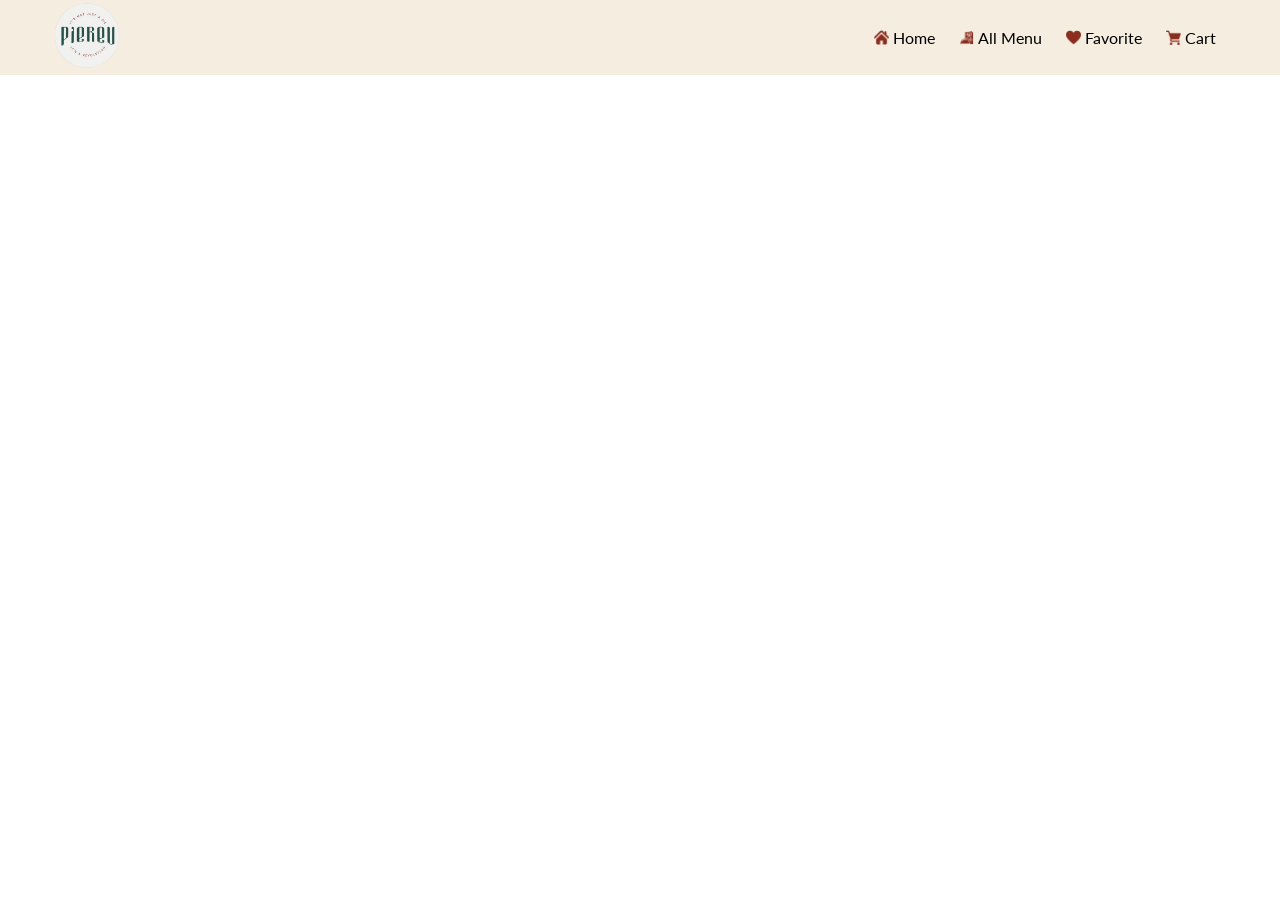
<file: all_menu.html>
<!DOCTYPE html>
<html lang="en">
<head>
    <meta charset="UTF-8">
    <meta name="viewport" content="width=device-width, initial-scale=1.0">
    <title>Menu</title>
    <link rel="icon" href="icons/logo.ico">
    <link rel="stylesheet" href="css/global.css">
    <link rel="preconnect" href="https://fonts.googleapis.com">
    <link rel="preconnect" href="https://fonts.gstatic.com" crossorigin>
    <link href="https://fonts.googleapis.com/css2?family=Lato:ital,wght@0,100;0,300;0,400;0,700;0,900;1,100;1,300;1,400;1,700;1,900&display=swap" rel="stylesheet">
    <link href="https://fonts.googleapis.com/css2?family=Cormorant+Garamond:ital,wght@0,300..700;1,300..700&display=swap" rel="stylesheet">
    <link href="https://fonts.googleapis.com/css2?family=Cormorant+Upright:wght@300;400;500;600;700&display=swap" rel="stylesheet">
</head>
<body>
    <header>
        <div class="nav_and_logo">
            <a href="index.html"><img src="images/logo.png" style="width: 70px; height: 70px;" alt="loading..."></a>
            <nav>
                <ul>
                    <li class="nav_li"><a href="index.html"><img src="icons/home.png" class="nav_icon">Home</a></li>
                    <li class="nav_li"><a href="all_menu.html"><img src="icons/menu.png" class="nav_icon">All Menu</a></li>
                    <li class="nav_li"><a href="favorite.html"><img src="icons/heart.png" class="nav_icon">Favorite</a></li>
                    <li class="nav_li"><a href="cart.html"><img src="icons/cart.png" class="nav_icon">Cart</a></li>
                </ul>
            </nav>
        </div>
    </header>
    <main>
    </main>
</body>
</html>
</file>
<file: css/global.css>
:root {
    font-size: 16px;
}
body {
    margin: 0;
    font-family: "Lato";
}
a{
    text-decoration: none;
}
header {
    background-color: #F5EDE0;
    padding: 1px;
}
.nav_and_logo {
    display: flex;
    justify-content: space-between;
    align-items: center;
    margin: 0% 4% 0 4%;
}
.logo {
    width: 4.375rem;
    height: 4.375rem;
}
ul {
    list-style: none;
    display: flex;
    padding: 0;
    margin: 0;
    justify-content: space-around;
}
.nav_icon {
    width: 0.9375rem;
    padding-right: 0.25rem;
}
.nav_li a{
    text-decoration: none;
    color: #000;
    display: flex;
    align-items: center;
    font-size: 1rem;
}
.nav_li{
    display: flex;
    align-items: center;
    padding: 0.5rem 0.75rem;
    white-space: nowrap;
    border-radius: 6px;
    transition: 0.3s;
}
.nav_li:hover {
    background-color: #DCD5C9;
}
/*=============================================*/
</file>
